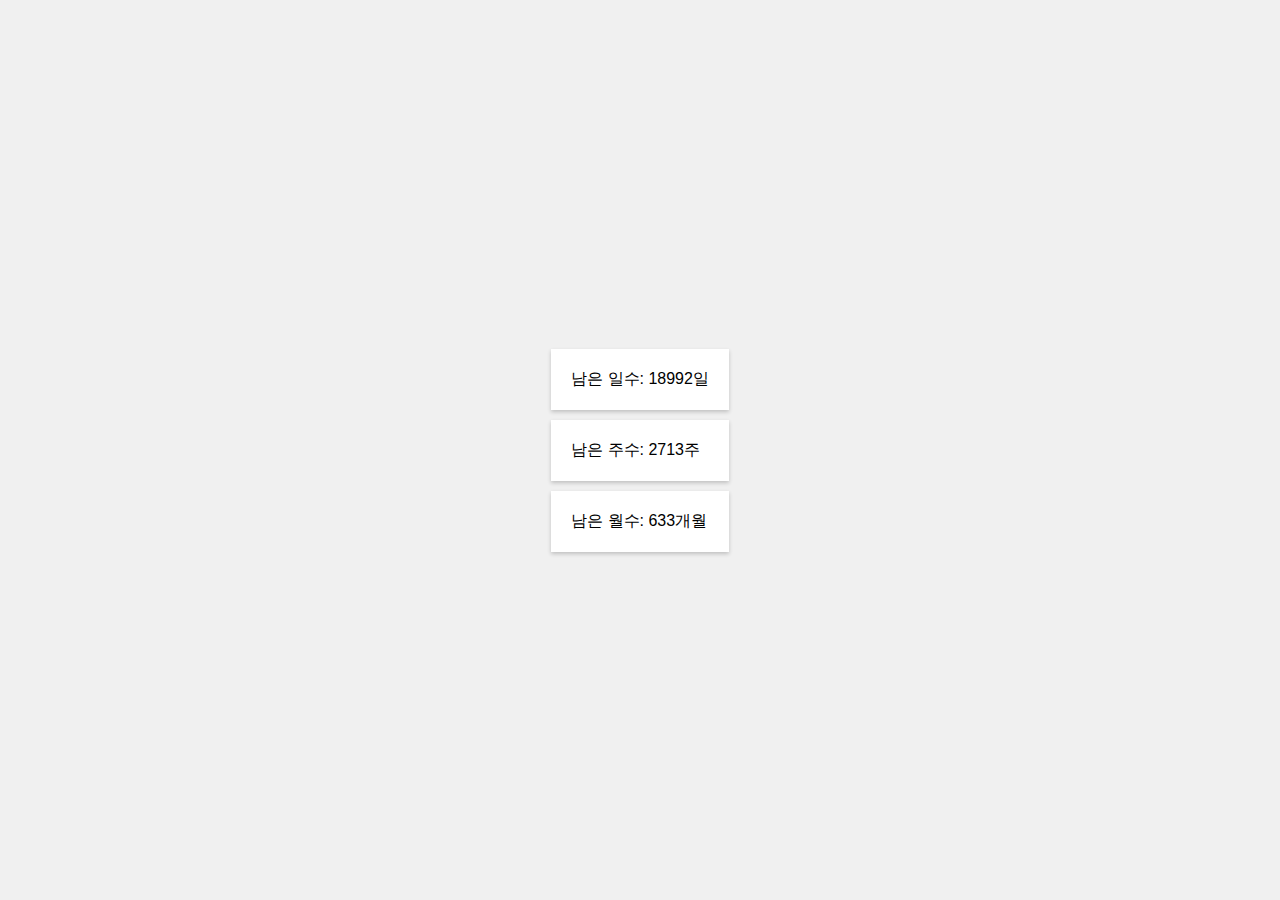
<file: TOYpj/LifeTime/Index.html>
<!DOCTYPE html>
<html lang="ko">

<head>
    <meta charset="UTF-8">
    <title>인생 타이머</title>
    <link rel="stylesheet" href="style.css">
</head>

<body>
    <div id="timer">
        <div id="days"></div>
        <div id="weeks"></div>
        <div id="months"></div>
    </div>
    <script src="script.js"></script>
</body>

</html>
</file>
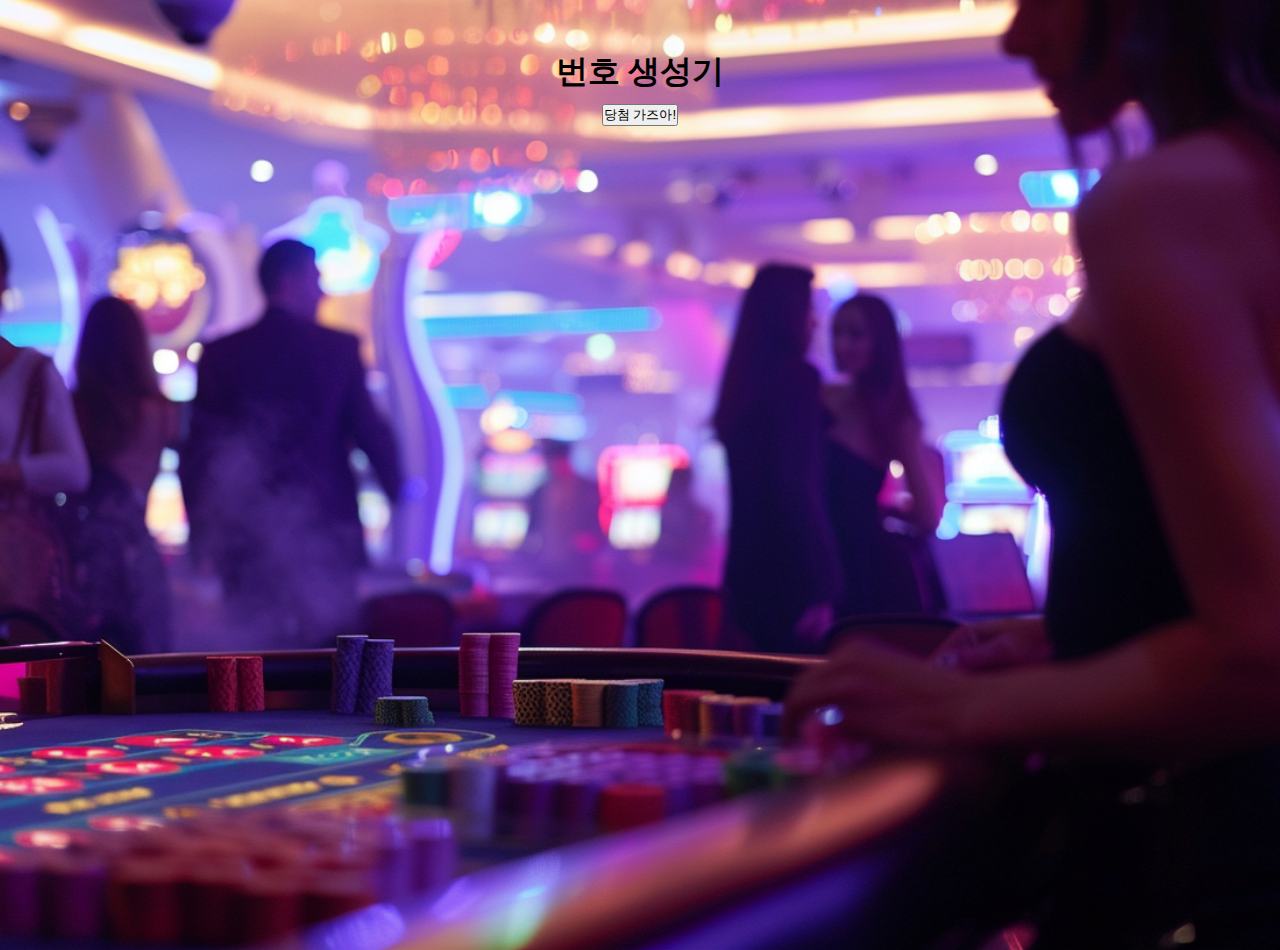
<file: TOYpj/Lotto/index.html>
<!DOCTYPE html>
<html lang="ko">

<head>
    <meta charset="UTF-8">
    <meta name="viewport" content="width=device-width, initial-scale=1.0">
    <title>Lotto 당첨번호 추첨기</title>
    <link rel="stylesheet" href="../Lotto/asset/style/style.css">
</head>

<body>
    <div id="wrap">
        <h1>번호 생성기</h1>
        <button>당첨 가즈아!</button>
        <div id="numbers"></div>
    </div>

    <script>
        document.querySelector('button').addEventListener('click', () => {
            let numbers = randomNumbers();
            document.getElementById('numbers').innerHTML = numbers.join(', ')
        });

        randomNumbers = () => {
            let lottoNumbers = [];
            while (lottoNumbers.length < 6) {
                let number = Math.floor(Math.random() * 45) + 1;
                if (lottoNumbers.indexOf(number) === -1) {
                    lottoNumbers.push(number);
                }
            }
            return lottoNumbers.sort((a, b) => a - b);
        }
    </script>
</body>

</html>
</file>
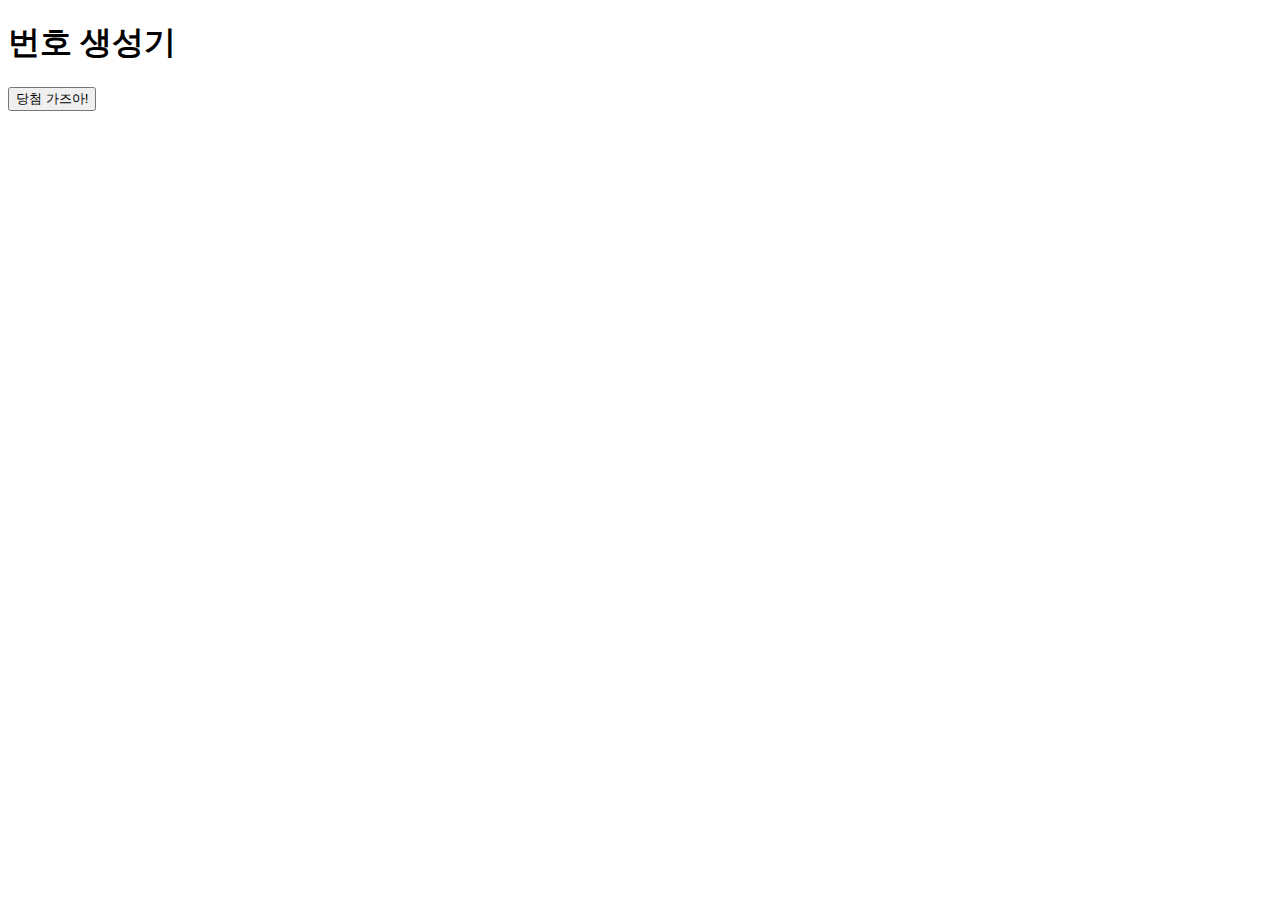
<file: TOYpj/Lotto/p1.html>
<!DOCTYPE html>
<html lang="ko">

<head>
    <meta charset="UTF-8">
    <meta name="viewport" content="width=device-width, initial-scale=1.0">
    <title>Document</title>
</head>

<body>
    <div id="wrap">
        <h1>번호 생성기</h1>
        <button>당첨 가즈아!</button>
        <div id="numbers"></div>
    </div>


    <script>
        document.querySelector('button').addEventListener('click', () => {
            let numbers = randomNumbers();
            document.getElementById('numbers').innerHTML = numbers.join(', ')
        });

        randomNumbers = () => {
            let lottoNumbers = [];
            while (lottoNumbers.length < 6) {
                let number = Math.floor(Math.random() * 45) + 1;
                if (lottoNumbers.indexOf(number) === -1) {
                    lottoNumbers.push(number);
                }
            }
            return lottoNumbers.sort((a, b) => a - b);
        }
    </script>
</body>

</html>
</file>
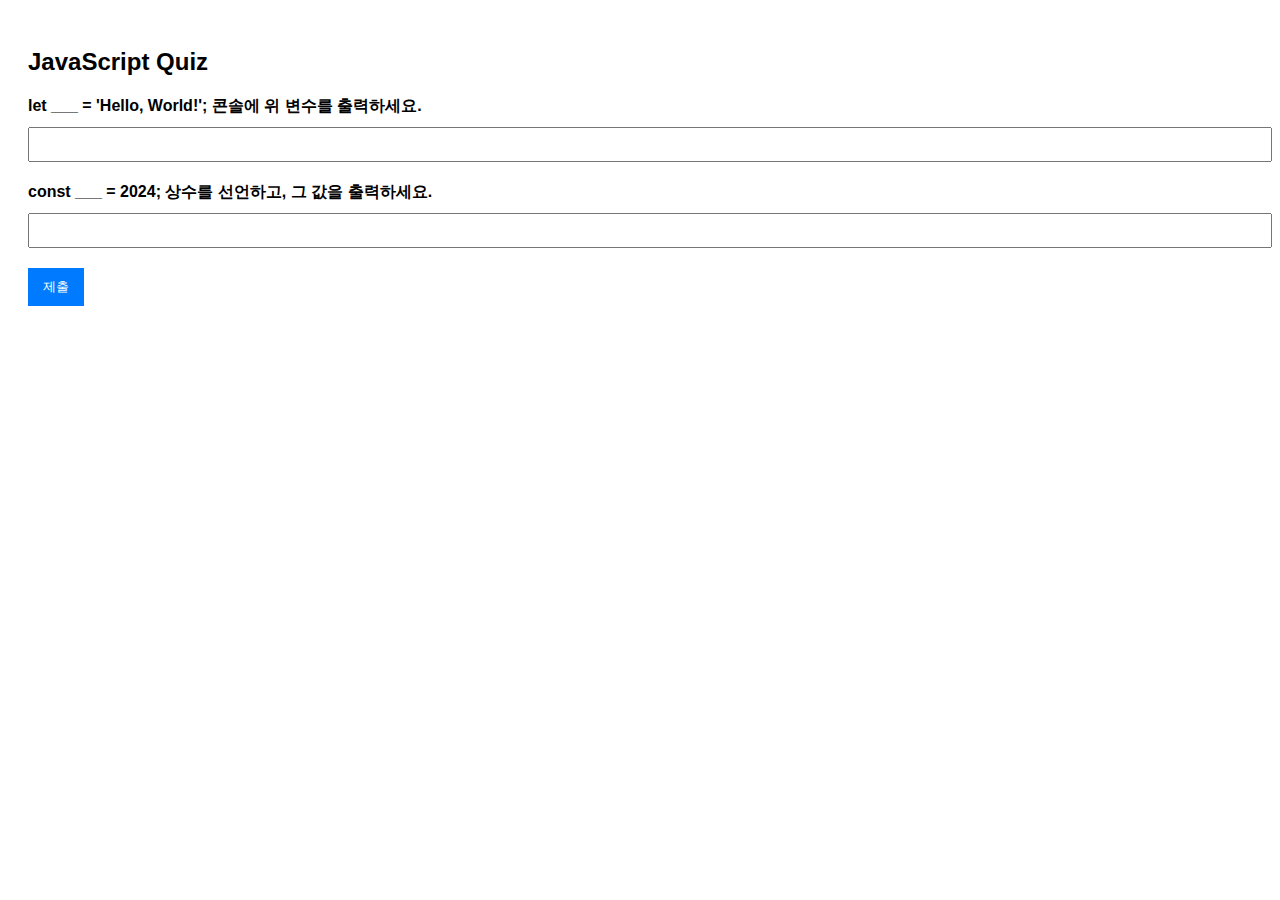
<file: TOYpj/quizquiz/myinfo.html>
<!DOCTYPE html>
<html lang="en">

<head>
    <meta charset="UTF-8">
    <meta name="viewport" content="width=device-width, initial-scale=1.0">
    <title>JavaScript Quiz</title>
    <style>
        body {
            font-family: Arial, sans-serif;
            padding: 20px;
        }

        .question {
            margin-bottom: 20px;
        }

        .question label {
            font-weight: bold;
            margin-bottom: 5px;
            display: block;
        }

        .question input[type="text"] {
            width: 100%;
            padding: 8px;
            margin-top: 5px;
        }

        button {
            padding: 10px 15px;
            background-color: #007bff;
            color: white;
            border: none;
            cursor: pointer;
        }

        button:hover {
            background-color: #0056b3;
        }
    </style>
</head>

<body>
    <h2>JavaScript Quiz</h2>

    <div id="quiz">
        <!-- Questions will be inserted here dynamically -->
    </div>

    <button onclick="checkAnswers()">제출</button>

    <script>
        const questions = [
            { question: "let ___ = 'Hello, World!'; 콘솔에 위 변수를 출력하세요.", answer: "message" },
            { question: "const ___ = 2024; 상수를 선언하고, 그 값을 출력하세요.", answer: "year" },
            // Add more questions here
        ];

        const quizContainer = document.getElementById('quiz');

        questions.forEach((q, index) => {
            const questionEl = document.createElement('div');
            questionEl.classList.add('question');
            questionEl.innerHTML = `
                <label for="q${index}">${q.question}</label>
                <input type="text" id="q${index}" />
            `;
            quizContainer.appendChild(questionEl);
        });

        function checkAnswers() {
            let score = 0;
            questions.forEach((q, index) => {
                const userAnswer = document.getElementById(`q${index}`).value;
                if (userAnswer.trim().toLowerCase() === q.answer.toLowerCase()) {
                    score++;
                }
            });
            alert(`당신의 점수는 ${score}/${questions.length} 입니다.`);
        }
    </script>
</body>

</html>
</file>
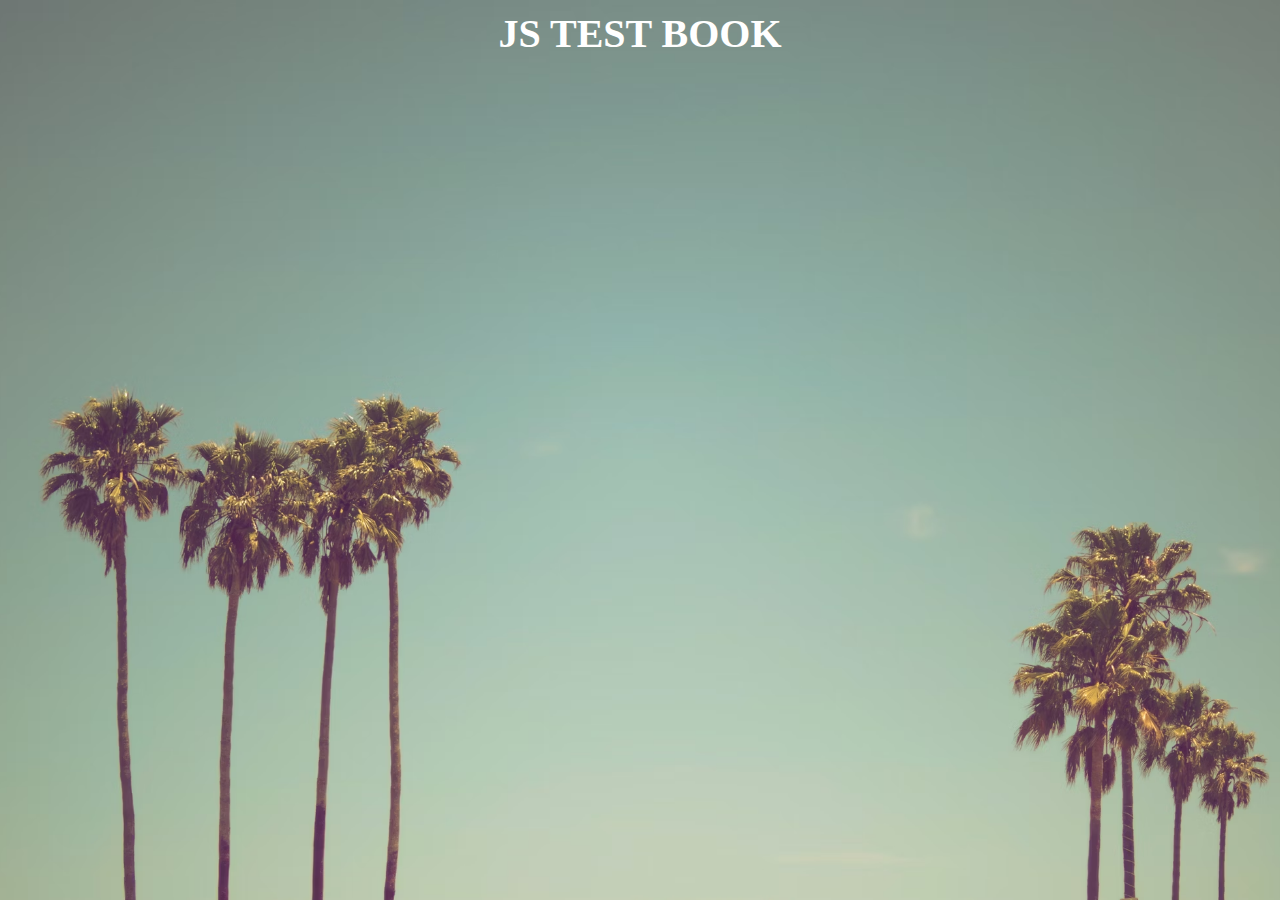
<file: TOYpj/quizquiz/quizquiz.html>
<!DOCTYPE html>
<html lang="ko">

<head>
    <meta charset="UTF-8">
    <meta name="viewport" content="width=device-width, initial-scale=1.0">
    <title>JavaScript Quiz</title>
    <link rel="stylesheet" href="../quizquiz/css/style.css">
</head>

<body>
    <header id="header">
        <h1>JS TEST BOOK</h1>
    </header>
    <!-- //header -->
    <main id="main">
        <div class="quiz__wrap"></div>
    </main>
    <!-- //main -->
    <footer id="footer"></footer>
    <!-- //footer -->

    <script>
        // 문제 정보
        const quizInfo = [
            {
                infoN: "01",
                infoQ: "let fruits = ['사과', '바나나', '포도']; 배열의 첫 번째 요소를 출력하기 위해 'console.log(???)' ??? 안에 들어갈 답을 쓰세요.",
                infoA: "fruits",
            },
            {
                infoN: "02",
                infoQ: "let numbers - [1, 2, 3, 4, 5]; 배열의 길이를 출력하기 위해 'console.log(???)' ??? 안에 들어갈 답을 쓰세요",
                infoA: "numbers.length",
            },
            {
                infoN: "03",
                infoQ: "",
                infoA: "1",
            },
            {
                infoN: "04",
                infoQ: "",
                infoA: "",
            },
            {
                infoN: "05",
                infoQ: "",
                infoA: "",
            },
            {
                infoN: "06",
                infoQ: "",
                infoA: "",
            },
        ]

        // 선택자
        const quizWrap = document.querySelector(".quiz__wrap");



        // 문제출력
        const updateQuiz = (index) => {
            let quizWrapBox = ` <div class="quiz">
                <div class="quiz__header"></div>
                <div class="quiz__main">
                    <div class="quiz__question"></div>
                    <div class="choices">
                        <label for="choice1" id="choice1" name="choice" value="1">
                            <span></span>
                        </label>
                        <label for="choice2" id="choice2" name="choice" value="2">
                            <span></span>
                        </label>
                        <label for="choice3" id="choice3" name="choice" value="3">
                            <span></span>
                        </label>
                        <label for="choice4" id="choice4" name="choice" value="4">
                            <span></span>
                        </label>
                    </div>
                    <div class="quiz__input"></div>
                    <div class="quiz__answer"></div>
                </div>
                <div class="quiz__footer">
                    <button class="cofrim">확인</button>
                    <button class="next">다음</button>
                </div>
            </div>`
        }


    </script>
</body>

</html>
</file>
<file: TOYpj/LifeTime/style.css>
body,
html {
    font-family: Arial, sans-serif;
    display: flex;
    justify-content: center;
    align-items: center;
    height: 100vh;
    margin: 0;
    background-color: #f0f0f0;
}

#timer div {
    margin: 10px;
    padding: 20px;
    background-color: #fff;
    box-shadow: 0 2px 4px rgba(0, 0, 0, 0.2);
}
</file>
<file: TOYpj/Lotto/asset/style/style.css>
* {
    margin: 0;
    padding: 0;
}

body {
    background-image: url(../img/BG01.png);
    background-size: cover;
    background-position: center;
    min-height: 100vh;
    overflow: hidden;
}

#wrap {
    text-align: center;
    margin-top: 50px;
}

#wrap button {
    margin-top: 10px;
}
</file>
<file: TOYpj/quizquiz/css/style.css>
* {
    margin: 0;
    padding: 0;
}

body {
    background-image: url(../img/01bg.avif);
    background-size: cover;
    background-position: center center;
    width: 100%;
    min-height: 100vh;
}

#header {
    color: #fff;
    text-align: center;
    align-items: center;
    justify-content: center;
}

#header h1 {
    padding: 10px;
    font-size: 40px;
}

/* //header */

.quiz__wrap {
    display: flex;
    justify-content: center;
    align-items: center;
    margin-top: 100px;
}

.quiz__wrap .quiz {
    width: 500px;
    background-color: #fff;
    margin: 15px;
    padding: 40px;
    border-radius: 20px;
}

.quiz__header {}

#footer {}

/* //footer */
</file>
